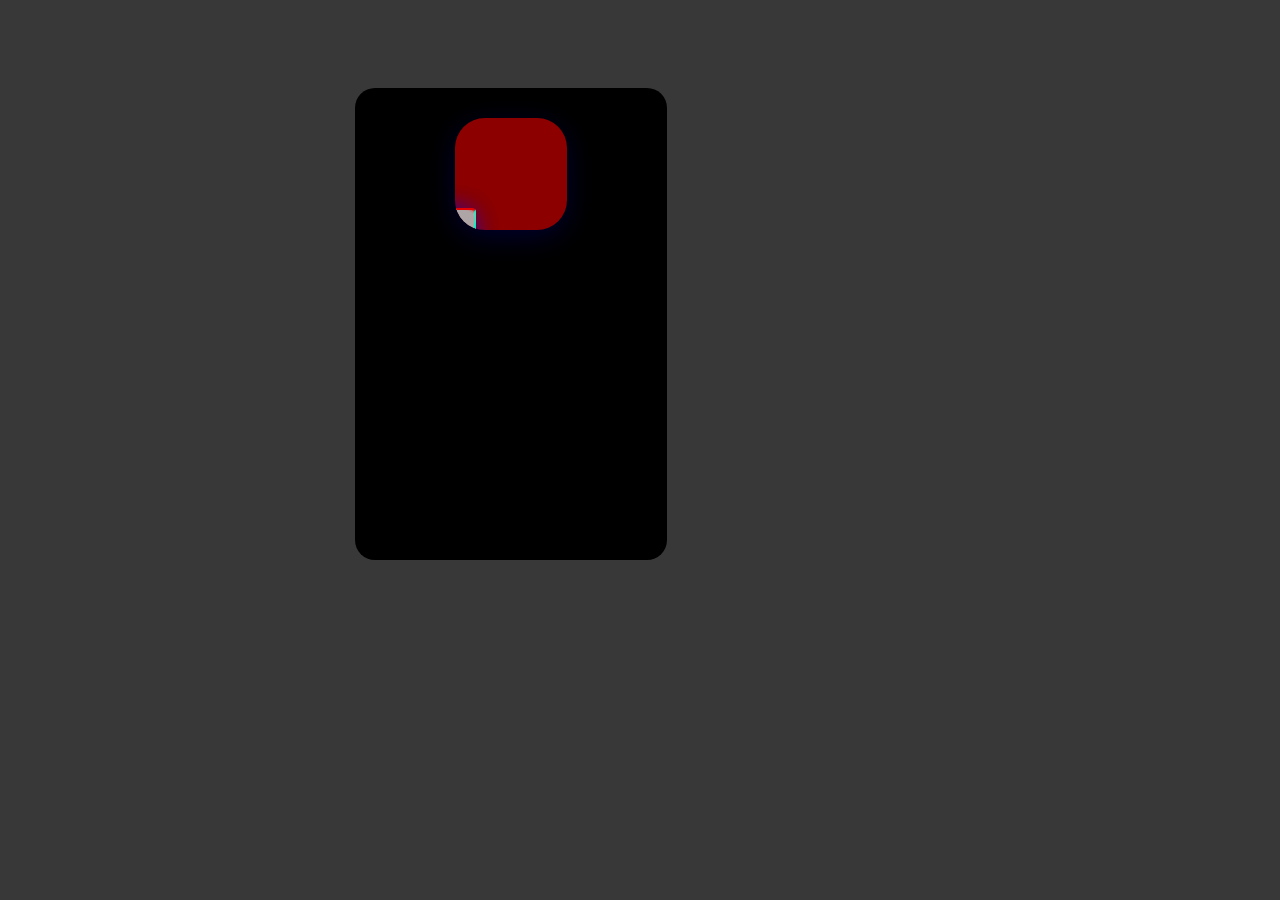
<file: index.html>
<!DOCTYPE html>
<html lang="pt-br">
<head>
    <meta charset="UTF-8">
    <meta name="viewport" content="width=device-width, initial-scale=1.0">
    <title>teste2</title>
    <link rel="stylesheet" href="pagina2.css"> <!--chamando css -->
</head>
<body class="pg2">

    <!--card-->
    <div class="card loading">
<!--fim do card-->


<!--inicio do card2-->
        <div class="card2">

            <div class="background"></div>

        <!--    <div class="logo"> 
                <h3>Passe o mause</h3> 
            </div> -->

            <div class="box box1"><span class="icon"><svg viewBox="0 0 30 30" xmlns="http://www.w3.org/2000/svg" class="svg">
                <path d="M 9.9980469 3 C 6.1390469 3 3 6.1419531 3 10.001953 L 3 20.001953 C 3 23.860953 6.1419531 27 10.001953 27 L 20.001953 27 C 23.860953 27 27 23.858047 27 19.998047 L 27 9.9980469 C 27 6.1390469 23.858047 3 19.998047 3 L 9.9980469 3 z M 22 7 C 22.552 7 23 7.448 23 8 C 23 8.552 22.552 9 22 9 C 21.448 9 21 8.552 21 8 C 21 7.448 21.448 7 22 7 z M 15 9 C 18.309 9 21 11.691 21 15 C 21 18.309 18.309 21 15 21 C 11.691 21 9 18.309 9 15 C 9 11.691 11.691 9 15 9 z M 15 11 A 4 4 0 0 0 11 15 A 4 4 0 0 0 15 19 A 4 4 0 0 0 19 15 A 4 4 0 0 0 15 11 z"></path>
                </svg></span>
            </div>

            <div class="box box2"> 
                <span class="icon">
                    <svg viewBox="0 0 512 512" xmlns="http://www.w3.org/2000/svg" class="svg">
                        <path d="M459.37 151.716c.325 4.548.325 9.097.325 13.645 0 138.72-105.583 298.558-298.558 298.558-59.452 0-114.68-17.219-161.137-47.106 8.447.974 16.568 1.299 25.34 1.299 49.055 0 94.213-16.568 130.274-44.832-46.132-.975-84.792-31.188-98.112-72.772 6.498.974 12.995 1.624 19.818 1.624 9.421 0 18.843-1.3 27.614-3.573-48.081-9.747-84.143-51.98-84.143-102.985v-1.299c13.969 7.797 30.214 12.67 47.431 13.319-28.264-18.843-46.781-51.005-46.781-87.391 0-19.492 5.197-37.36 14.294-52.954 51.655 63.675 129.3 105.258 216.365 109.807-1.624-7.797-2.599-15.918-2.599-24.04 0-57.828 46.782-104.934 104.934-104.934 30.213 0 57.502 12.67 76.67 33.137 23.715-4.548 46.456-13.32 66.599-25.34-7.798 24.366-24.366 44.833-46.132 57.827 21.117-2.273 41.584-8.122 60.426-16.243-14.292 20.791-32.161 39.308-52.628 54.253z">
                        </path>
                    </svg>
                </span>
            </div>

            <div class="box box3">
                <span class="icon">
                    <svg viewBox="0 0 640 512" xmlns="http://www.w3.org/2000/svg" class="svg">
                        <path d="M524.531,69.836a1.5,1.5,0,0,0-.764-.7A485.065,485.065,0,0,0,404.081,32.03a1.816,1.816,0,0,0-1.923.91,337.461,337.461,0,0,0-14.9,30.6,447.848,447.848,0,0,0-134.426,0,309.541,309.541,0,0,0-15.135-30.6,1.89,1.89,0,0,0-1.924-.91A483.689,483.689,0,0,0,116.085,69.137a1.712,1.712,0,0,0-.788.676C39.068,183.651,18.186,294.69,28.43,404.354a2.016,2.016,0,0,0,.765,1.375A487.666,487.666,0,0,0,176.02,479.918a1.9,1.9,0,0,0,2.063-.676A348.2,348.2,0,0,0,208.12,430.4a1.86,1.86,0,0,0-1.019-2.588,321.173,321.173,0,0,1-45.868-21.853,1.885,1.885,0,0,1-.185-3.126c3.082-2.309,6.166-4.711,9.109-7.137a1.819,1.819,0,0,1,1.9-.256c96.229,43.917,200.41,43.917,295.5,0a1.812,1.812,0,0,1,1.924.233c2.944,2.426,6.027,4.851,9.132,7.16a1.884,1.884,0,0,1-.162,3.126,301.407,301.407,0,0,1-45.89,21.83,1.875,1.875,0,0,0-1,2.611,391.055,391.055,0,0,0,30.014,48.815,1.864,1.864,0,0,0,2.063.7A486.048,486.048,0,0,0,610.7,405.729a1.882,1.882,0,0,0,.765-1.352C623.729,277.594,590.933,167.465,524.531,69.836ZM222.491,337.58c-28.972,0-52.844-26.587-52.844-59.239S193.056,219.1,222.491,219.1c29.665,0,53.306,26.82,52.843,59.239C275.334,310.993,251.924,337.58,222.491,337.58Zm195.38,0c-28.971,0-52.843-26.587-52.843-59.239S388.437,219.1,417.871,219.1c29.667,0,53.307,26.82,52.844,59.239C470.715,310.993,447.538,337.58,417.871,337.58Z">
                        </path>
                    </svg>
                </span>
            </div>

            <div class="box box4"></div>
        </div> <!--fim do card2-->
    
    </div> <!--fim do card-->
    
    <!--<footer>
        <div>
            <button type="button">
                <a href="entrada.html"> <h1>ver</h1> </a>
            </button>
        </div>
    </footer> -->
    
    <script src="pagina2eentrada.js">defer</script> <!-- chamando JavaScript -->
</body>
</html>
</file>
<file: pagina2.css>
*{
  padding:0% ;
  margin: 0;
  width: 0;
  height: 0;
}
.pg2 {
width: 100%;
height: 100vh;
display: grid;
background-color: #393838;
}

.card {
  top: -267px;
    margin: 22.2rem;
    display: grid;
    position: absolute;
    width: 17rem;
    height: 27rem;
    background-color: #000;
    padding: 20px;
    border-radius: 20px;
    color: white;
    justify-items: center;
  }


  /* 
  .card::before {
    content: '';
    position: absolute;
    inset: 0;
    left: -1px;
    margin: auto;
    width: 200px;
    height: 264px;
    border-radius: 10px;
    background: linear-gradient(-45deg, #e81cff 0%, #40c9ff 100% );
    z-index: -10;
    transition: all 0.3s ease;
    transform: rotate(-90deg) scaleX(1.34) scaleY(0.77);
  }
  
  .card::after {
    content: "";
    z-index: -4;
    position: absolute;
    inset: 0;
    background: linear-gradient(-45deg, #fc00ff 0%, #00dbde 100% );
    transform: translate3d(0, 0, 0) scale(0.95);
    transition: all 0.3s ease;
    filter: blur(20px);
  }

*/
























.card2 {
  top: 30px;
  position: absolute;
  width: 7rem;
  height: 7rem;
  background: rgb(140, 0, 0);
  border-radius: 30px;
  overflow: hidden;
  box-shadow: rgba(0, 0, 233, 0.2) 0px 7px 29px 0px;
  transition: all 1s ease-in-out;
}

.background {
  position: absolute;
  inset: 0;                                                /* codico do card \/ */         
  background: radial-gradient(circle at 100% 107%, #4158D0  0%, #C850C0 30%, #FFCC70 100%, );
}

.logo {
  position: absolute;
  right: 50%;
  bottom: 50%;
  transform: translate(50%, 50%);
  transition: all 0.6s ease-in-out;
}
.logo h3 {
text-align: center;
font-size: medium;
color: #000;
}

.icon {
  display: inline-block;
  width: 20px;
  height: 20px;
}

.icon .svg {
  fill: rgba(255, 255, 255, 0.797);
  width: 100%;
  transition: all 0.5s ease-in-out;
}

.box {
  position: absolute;
  padding: 10px;
  text-align: right;
  background: rgba(176, 176, 176, 0.509); /* comocando dos icones */
  border-top: 2px solid rgb(228, 0, 0);
  border-right: 1px solid rgb(0, 255, 195);
  border-radius: 10% 13% 42% 0%/10% 12% 75% 0%;
  box-shadow: rgba(0, 0, 255, 0.364) -7px 7px 29px 0px;
  transform-origin: bottom left;
  transition: all 1s ease-in-out;
}

.box::before {
  content: "";
  position: absolute;
  inset: 0;
  border-radius: inherit;
  opacity: 0;
  transition: all 0.5s ease-in-out;
}

.box:hover .svg {
  fill: white;
}

.box1 {
  width: 70%;
  height: 70%;
  bottom: -70%;
  left: -70%;
}

.box1::before {
  background: radial-gradient(circle at 30% 107%, #fcef5e 0%, #ffea07 5%, #dc00a5 60%, #62c2fe 90%);
}

.box1:hover::before {
  opacity: 1;
}

.box1:hover .icon .svg {
  filter: drop-shadow(0 0 5px white);
}

.box2 {
  width: 50%;
  height: 50%;
  bottom: -50%;
  left: -50%;
  transition-delay: 0.2s;
}

.box2::before {
  background: radial-gradient(circle at 30% 107%, #36d7ff 0%, #00ACEE 90%);
}

.box2:hover::before {
  opacity: 1;
}

.box2:hover .icon .svg {
  filter: drop-shadow(0 0 5px white);
}

.box3 {
  width: 30%;
  height: 30%;
  bottom: -30%;
  left: -30%;
  transition-delay: 0.4s;
}

.box3::before {
  background: radial-gradient(circle at 30% 107%, #5361ff 0%, #9807ff 90%);
}

.box3:hover::before {
  opacity: 1;
}

.box3:hover .icon .svg {
  filter: drop-shadow(0 0 5px white);
}

.box4 {
  width: 10%;
  height: 10%;
  bottom: -10%;
  left: -10%;
  transition-delay: 0.6s;
}

.card2:hover {
  transform: scale(1.1);
}

.card2:hover .box {
  bottom: -1px;
  left: -1px;
}

.card2:hover .logo {
  transform: translate(0, 0);
  bottom: 20px;
  right: 20px;
}
</file>
